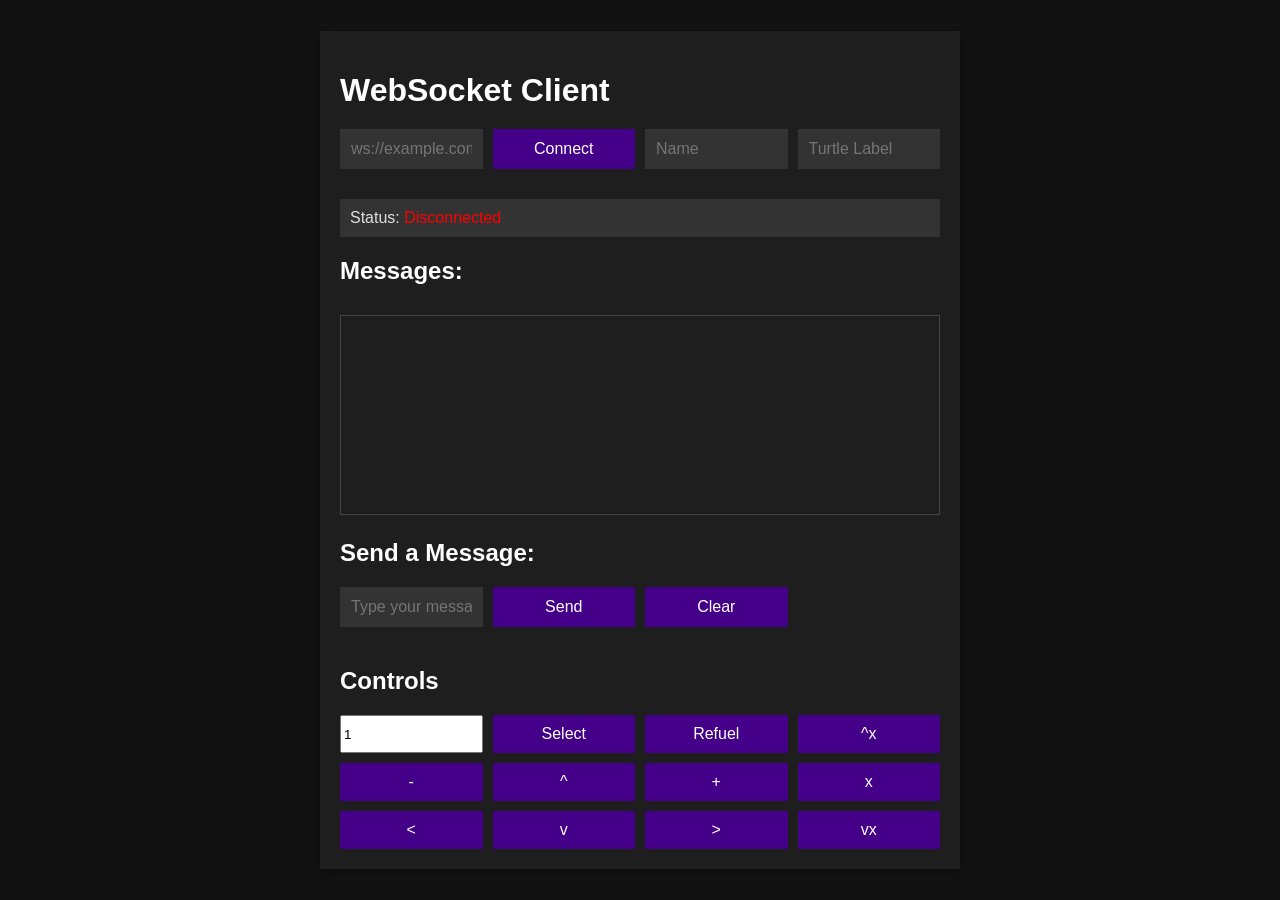
<file: webclient/index.html>
<!DOCTYPE html>
<html lang="en">
<head>
    <meta charset="UTF-8">
    <meta name="viewport" content="width=device-width, initial-scale=1.0">
    <title>WebSocket Client</title>
    <link rel="stylesheet" href="styles.css">
</head>
<body>
    <div class="container">
        <h1>WebSocket Client</h1>
        <div class="input-group">
            <input type="text" id="serverUrl" placeholder="ws://example.com:port" />
            <button onclick="connectWebSocket()">Connect</button>
            <input type="text" id="clientName" placeholder="Name" />
            <input type="text" id="sendTo" placeholder="Turtle Label" />

        </div>
        
        <div id="status">Status: <span style="color: red;">Disconnected</span></div>
        
        <h2>Messages:</h2>
        <textarea id="messages" readonly></textarea>
    
        <h2>Send a Message:</h2>
        <div class="input-group">
            <input type="text" id="messageInput" placeholder="Type your message here..." />
            <button onclick="sendMessage()">Send</button>
            <button onclick="clearLogs()">Clear</button>
        </div>
        <h2>Controls</h2>
        <div class="input-group">
            <input type="number" id="slotNum" min="1" max="16" value="1"/><button onclick="selectSlot(valOf('slotNum'))">Select</button><button onclick="refuel()">Refuel</button><button onclick="sendMessage('turtle.digUp()')">^x</button>
            <button onclick="sendMessage('turtle.down()')">-</button><button onclick="sendMessage('turtle.forward()')">^</button><button onclick="sendMessage('turtle.up()')">+</button><button onclick="sendMessage('turtle.dig()')">x</button>
            <button onclick="sendMessage('turtle.turnLeft()')">&lt;</button><button onclick="sendMessage('turtle.back()')">v</button><button onclick="sendMessage('turtle.turnRight()')">&gt;</button><button onclick="sendMessage('turtle.digDown()')">vx</button>
        </div>        
        
    </div>
    <script src="scripts.js"></script>
</body>
</html>
</file>
<file: webclient/styles.css>
body {
    font-family: Arial, sans-serif;
    margin: 0;
    padding: 0;
    background-color: #121212;
    color: #e0e0e0;
    display: flex;
    justify-content: center;
    align-items: center;
    height: 100vh;
}

.container {
    width: 100%;
    max-width: 600px;
    background: #1e1e1e;
    padding: 20px;
    box-shadow: 0 4px 8px rgba(0, 0, 0, 0.3);
}

h1, h2 {
    margin-bottom: 20px;
    color: #ffffff;
}

.input-group {
    display: grid;
    grid-template-columns: repeat(4, 1fr);
    grid-template-rows: repeat(3, auto);
    gap: 10px;
}

input[type="text"], textarea {
    width: 100%;
    padding: 10px;
    border: 1px solid #333;
    font-size: 16px;
    box-sizing: border-box;
    background-color: #333;
    color: #e0e0e0;
}

textarea {
    height: 200px;
    resize: none;
    overflow-y: scroll;
}

button {
    padding: 10px 15px;
    background-color: #440088;
    color: white;
    border: none;
    cursor: pointer;
    font-size: 16px;
}

button:hover {
    background-color: #330066;
}

button:active {
    background-color: #3f3f3f;
}

#status {
    margin-top: 10px;
    padding: 10px;
    background-color: #333;
    color: #e0e0e0;
}

#messages {
    margin-top: 10px;
    padding: 10px;
    border: 1px solid #444;
    background-color: #1e1e1e;
    color: #e0e0e0;
    white-space: pre-wrap;
}
</file>
